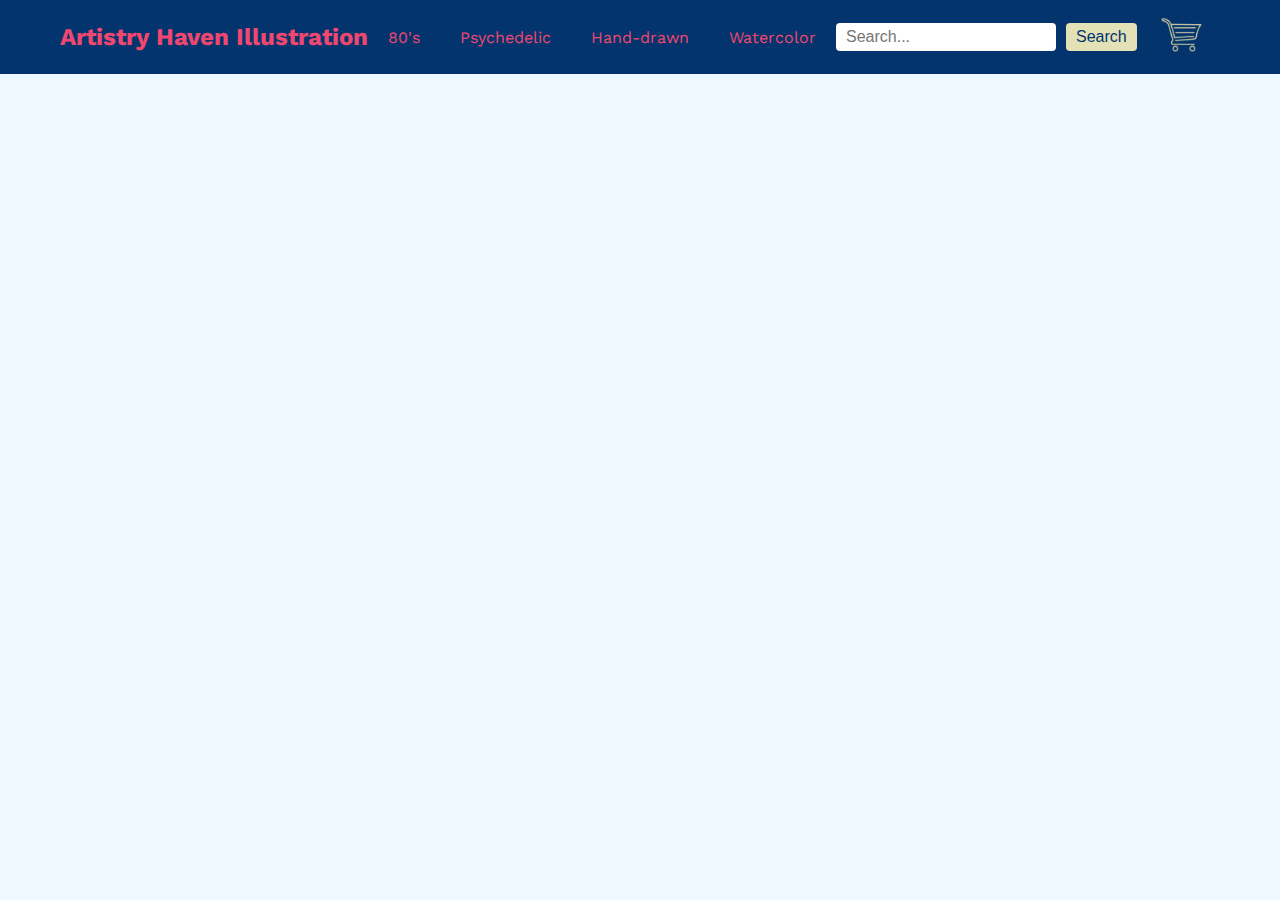
<file: index.html>
<!DOCTYPE html>
<html lang="en">

<head>
    <meta charset="UTF-8">
    <meta name="viewport" content="width=device-width, initial-scale=1.0">
    <title>Artistry Haven Illustration</title>
    <link rel="icon" type="image/x-icon" href="images/icon_upscayl_2x_realesrgan-x4plus.png">
    <link rel="stylesheet" href="css/main.css">
    <link rel="preconnect" href="https://fonts.googleapis.com">
    <link rel="preconnect" href="https://fonts.gstatic.com" crossorigin>
    <link href="https://fonts.googleapis.com/css2?family=Work+Sans:ital,wght@0,100..900;1,100..900&display=swap"
        rel="stylesheet">
    <script src="javascript/index.js"></script>
</head>

<body>
    <header>
        <div class="box-header">
            <nav class="navbar">
                <h1 class="text-header"><a href="index.html" class="link-header">Artistry Haven Illustration</a></h1>
                <ul class="menu">
                    <li><a href="index.html">80's</a></li>
                    <li><a href="#Psychedelic">Psychedelic</a></li>
                    <li><a href="#Hand-drawn">Hand-drawn</a></li>
                    <li><a href="#Watercolor">Watercolor</a></li>
                </ul>
                <div class="search-container">
                    <input type="text" placeholder="Search..." class="search-input">
                    <button class="search-button">Search</button>
                </div>
                <a href="#shop"><img src="images/cart.png" class="search-icon"></a>
            </nav>
        </div>
    </header>
    <footer>

    </footer>

    <!-- <p id="demo"></p> -->
</body>

</html>
</file>
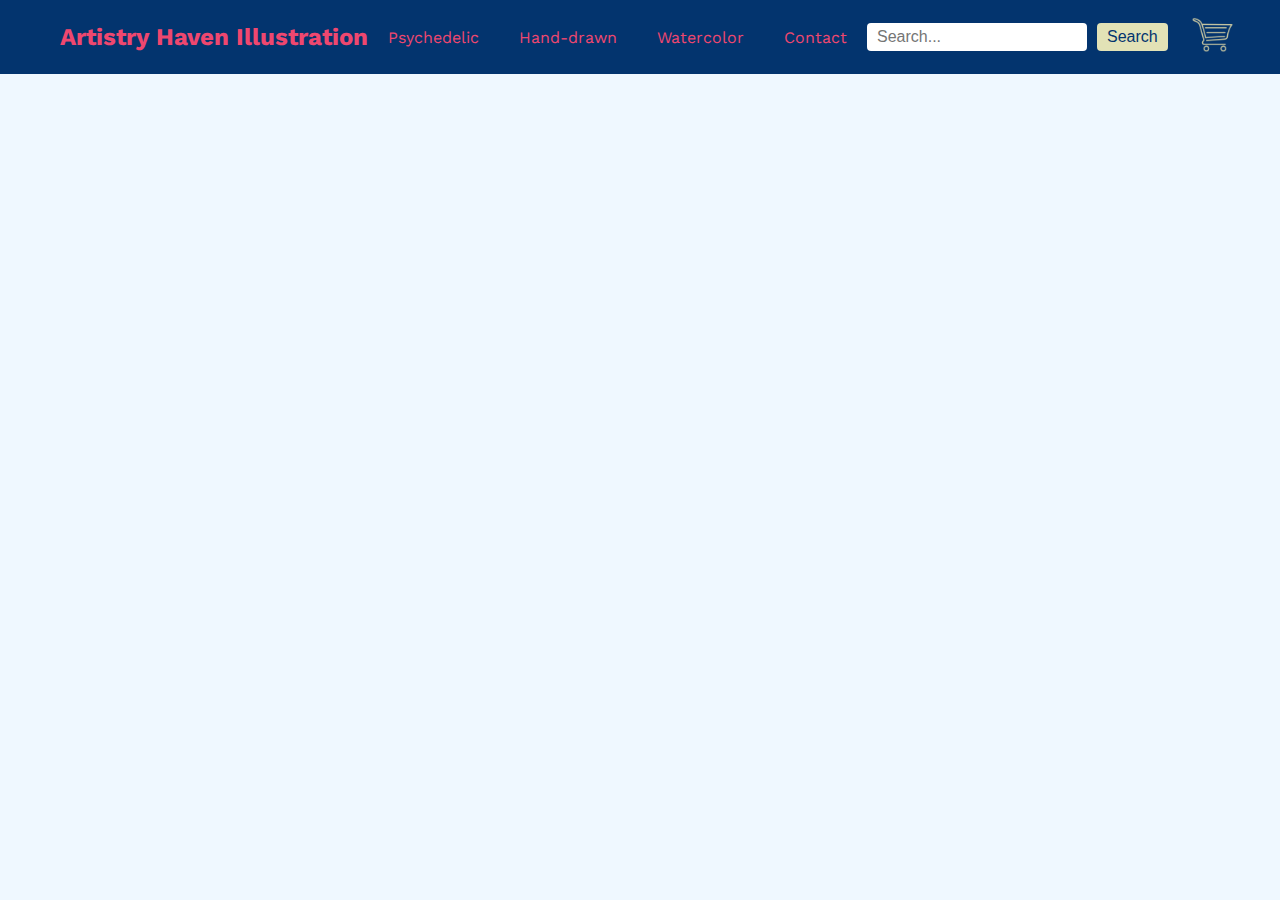
<file: cart.html>
<!DOCTYPE html>
<html lang="en">

<head>
    <meta charset="UTF-8">
    <meta name="viewport" content="width=device-width, initial-scale=1.0">
    <title>Cart</title>
    <link rel="icon" type="image/x-icon" href="images/icon_upscayl_2x_realesrgan-x4plus.png">
    <link rel="stylesheet" href="css/main.css">
    <link rel="preconnect" href="https://fonts.googleapis.com">
    <link rel="preconnect" href="https://fonts.gstatic.com" crossorigin>
    <link href="https://fonts.googleapis.com/css2?family=Work+Sans:ital,wght@0,100..900;1,100..900&display=swap"
        rel="stylesheet">
    <meta name="description" content="Artistry Haven Illustration - Your go-to place for 80's, Psychedelic, Hand-drawn, and Watercolor illustrations.">
    <meta name="keywords" content="Art, Illustration, 80's, Psychedelic, Hand-drawn, Watercolor">
    <script src="javascript/index.js"></script>
</head>

<body>
    <header>
        <div class="box-header">
            <nav class="navbar">
                <h1 class="text-header"><a href="index.html" class="link-header">Artistry Haven Illustration</a></h1>
                <button class="hamburger" aria-label="Toggle navigation">
                    <span class="bar"></span>
                    <span class="bar"></span>
                    <span class="bar"></span>
                </button>
                <ul class="menu">
                    <li><a href="psychedelic.html">Psychedelic</a></li>
                    <li><a href="hand_drawn.html">Hand-drawn</a></li>
                    <li><a href="watercolor.html">Watercolor</a></li>
                    <li><a href="contact.html">Contact</a></li>
                </ul>
                <div class="search-container">
                    <input type="text" placeholder="Search..." class="search-input" aria-label="Search">
                    <button class="search-button" aria-label="Search button">Search</button>
                </div>
                <a href="cart.html"><img src="images/cart.png" class="search-icon" alt="Shopping cart"></a>
            </nav>
        </div>
    </header>
    <footer>
        <p>© 2024 Artistry Haven Illustration. All rights reserved.</p>
        <p><a href="contact.html">Contact Us</a></p>
    </footer>
</body>
</html>
</file>
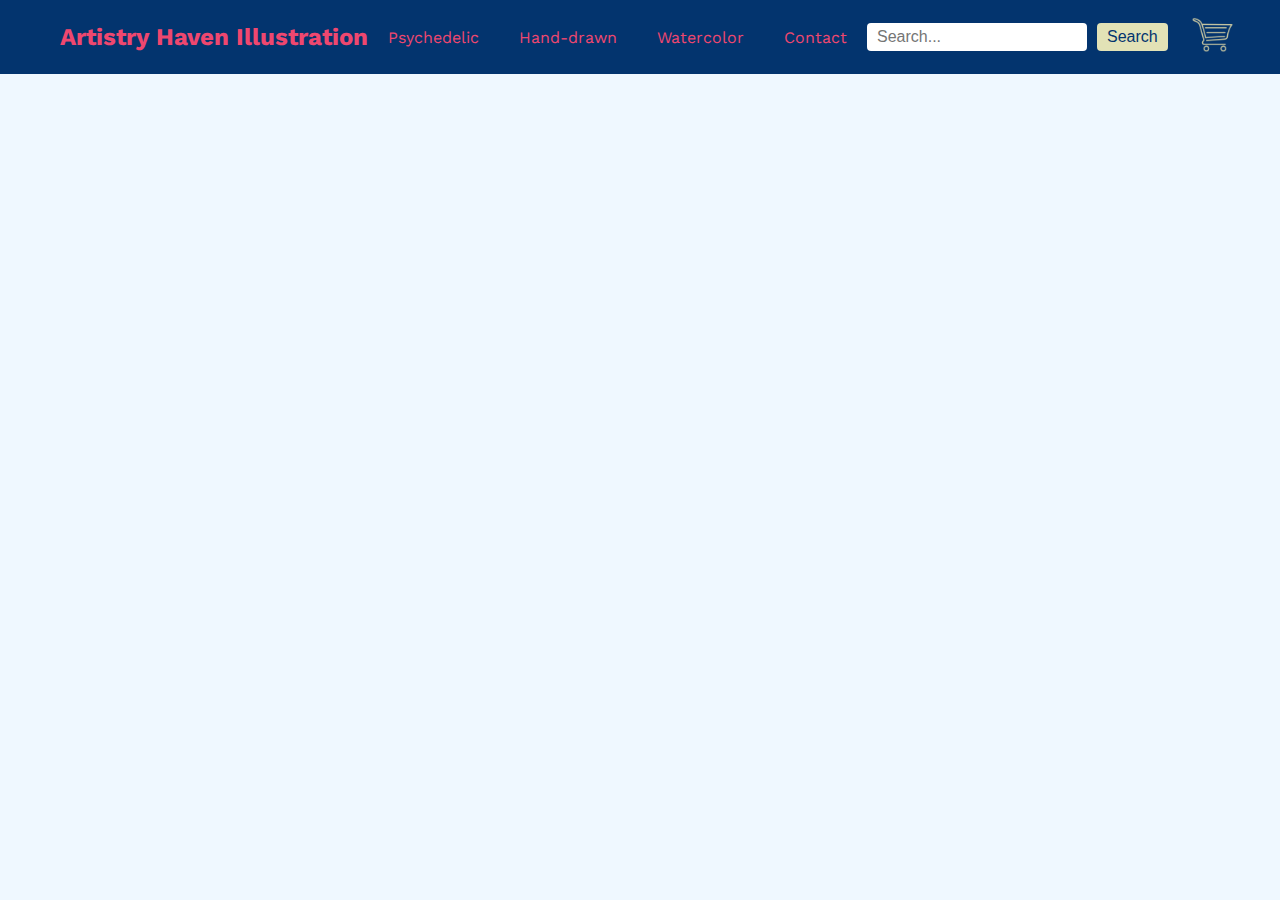
<file: contact.html>
<!DOCTYPE html>
<html lang="en">

<head>
    <meta charset="UTF-8">
    <meta name="viewport" content="width=device-width, initial-scale=1.0">
    <title>Artistry Haven Illustration</title>
    <link rel="icon" type="image/x-icon" href="images/icon_upscayl_2x_realesrgan-x4plus.png">
    <link rel="stylesheet" href="css/main.css">
    <link rel="preconnect" href="https://fonts.googleapis.com">
    <link rel="preconnect" href="https://fonts.gstatic.com" crossorigin>
    <link href="https://fonts.googleapis.com/css2?family=Work+Sans:ital,wght@0,100..900;1,100..900&display=swap"
        rel="stylesheet">
    <meta name="description" content="Artistry Haven Illustration - Your go-to place for 80's, Psychedelic, Hand-drawn, and Watercolor illustrations.">
    <meta name="keywords" content="Art, Illustration, 80's, Psychedelic, Hand-drawn, Watercolor">
    <script src="javascript/index.js"></script>
</head>

<body>
    <header>
        <div class="box-header">
            <nav class="navbar">
                <h1 class="text-header"><a href="index.html" class="link-header">Artistry Haven Illustration</a></h1>
                <button class="hamburger" aria-label="Toggle navigation">
                    <span class="bar"></span>
                    <span class="bar"></span>
                    <span class="bar"></span>
                </button>
                <ul class="menu">
                    <li><a href="psychedelic.html">Psychedelic</a></li>
                    <li><a href="hand_drawn.html">Hand-drawn</a></li>
                    <li><a href="watercolor.html">Watercolor</a></li>
                    <li><a href="contact.html">Contact</a></li>
                </ul>
                <div class="search-container">
                    <input type="text" placeholder="Search..." class="search-input" aria-label="Search">
                    <button class="search-button" aria-label="Search button">Search</button>
                </div>
                <a href="cart.html"><img src="images/cart.png" class="search-icon" alt="Shopping cart"></a>
            </nav>
        </div>
    </header>
    <footer>
        <p>© 2024 Artistry Haven Illustration. All rights reserved.</p>
        <p><a href="contact.html">Contact Us</a></p>
    </footer>
</body>
</html>
</file>
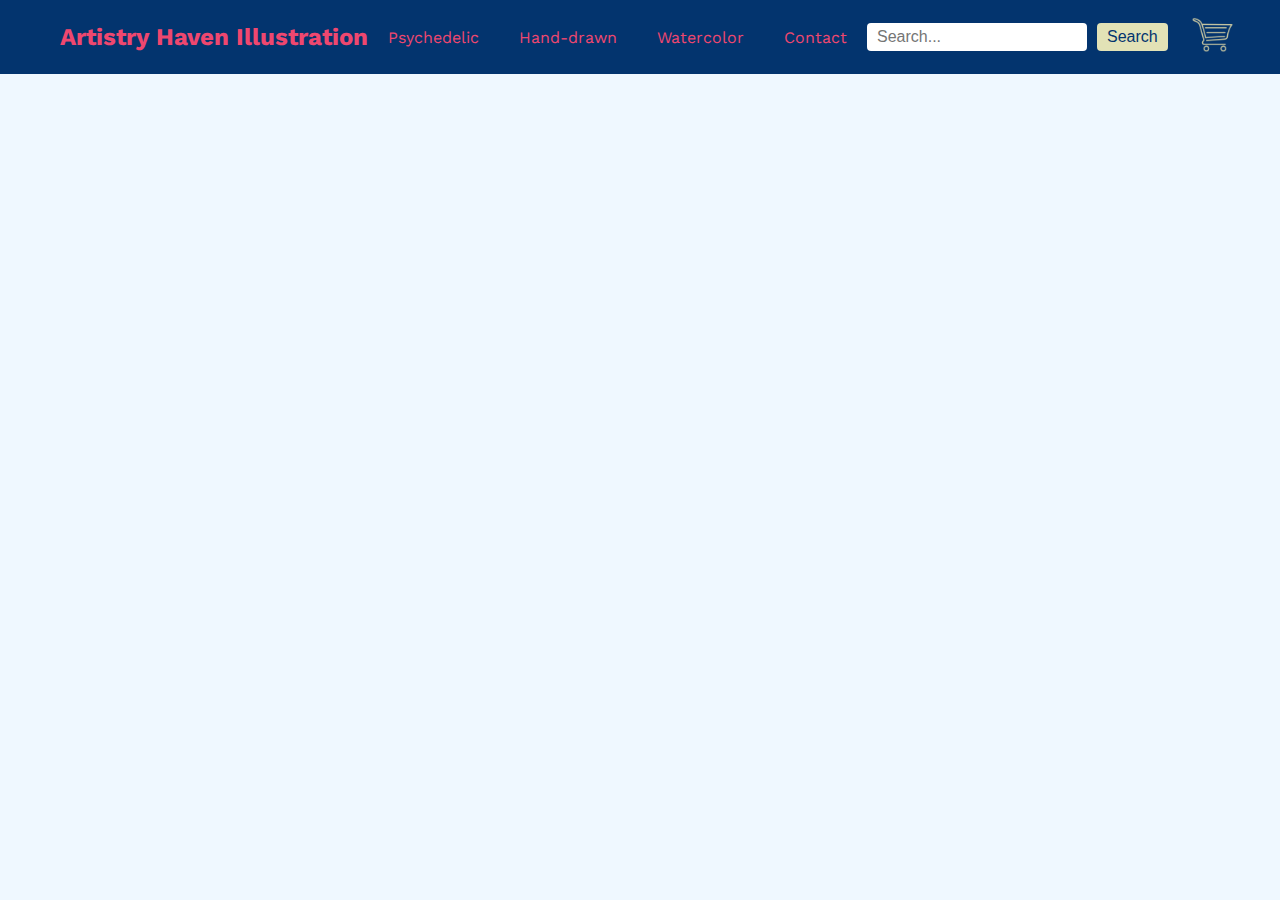
<file: hand_drawn.html>
<!DOCTYPE html>
<html lang="en">

<head>
    <meta charset="UTF-8">
    <meta name="viewport" content="width=device-width, initial-scale=1.0">
    <title>Hand-drawn</title>
    <link rel="icon" type="image/x-icon" href="images/icon_upscayl_2x_realesrgan-x4plus.png">
    <link rel="stylesheet" href="css/main.css">
    <link rel="preconnect" href="https://fonts.googleapis.com">
    <link rel="preconnect" href="https://fonts.gstatic.com" crossorigin>
    <link href="https://fonts.googleapis.com/css2?family=Work+Sans:ital,wght@0,100..900;1,100..900&display=swap"
        rel="stylesheet">
    <meta name="description" content="Artistry Haven Illustration - Your go-to place for 80's, Psychedelic, Hand-drawn, and Watercolor illustrations.">
    <meta name="keywords" content="Art, Illustration, 80's, Psychedelic, Hand-drawn, Watercolor">
    <script src="javascript/index.js"></script>
</head>

<body>
    <header>
        <div class="box-header">
            <nav class="navbar">
                <h1 class="text-header"><a href="index.html" class="link-header">Artistry Haven Illustration</a></h1>
                <button class="hamburger" aria-label="Toggle navigation">
                    <span class="bar"></span>
                    <span class="bar"></span>
                    <span class="bar"></span>
                </button>
                <ul class="menu">
                    <li><a href="psychedelic.html">Psychedelic</a></li>
                    <li><a href="hand_drawn.html">Hand-drawn</a></li>
                    <li><a href="watercolor.html">Watercolor</a></li>
                    <li><a href="contact.html">Contact</a></li>
                </ul>
                <div class="search-container">
                    <input type="text" placeholder="Search..." class="search-input" aria-label="Search">
                    <button class="search-button" aria-label="Search button">Search</button>
                </div>
                <a href="cart.html"><img src="images/cart.png" class="search-icon" alt="Shopping cart"></a>
            </nav>
        </div>
    </header>
    <footer>
        <p>© 2024 Artistry Haven Illustration. All rights reserved.</p>
        <p><a href="contact.html">Contact Us</a></p>
    </footer>
</body>
</html>
</file>
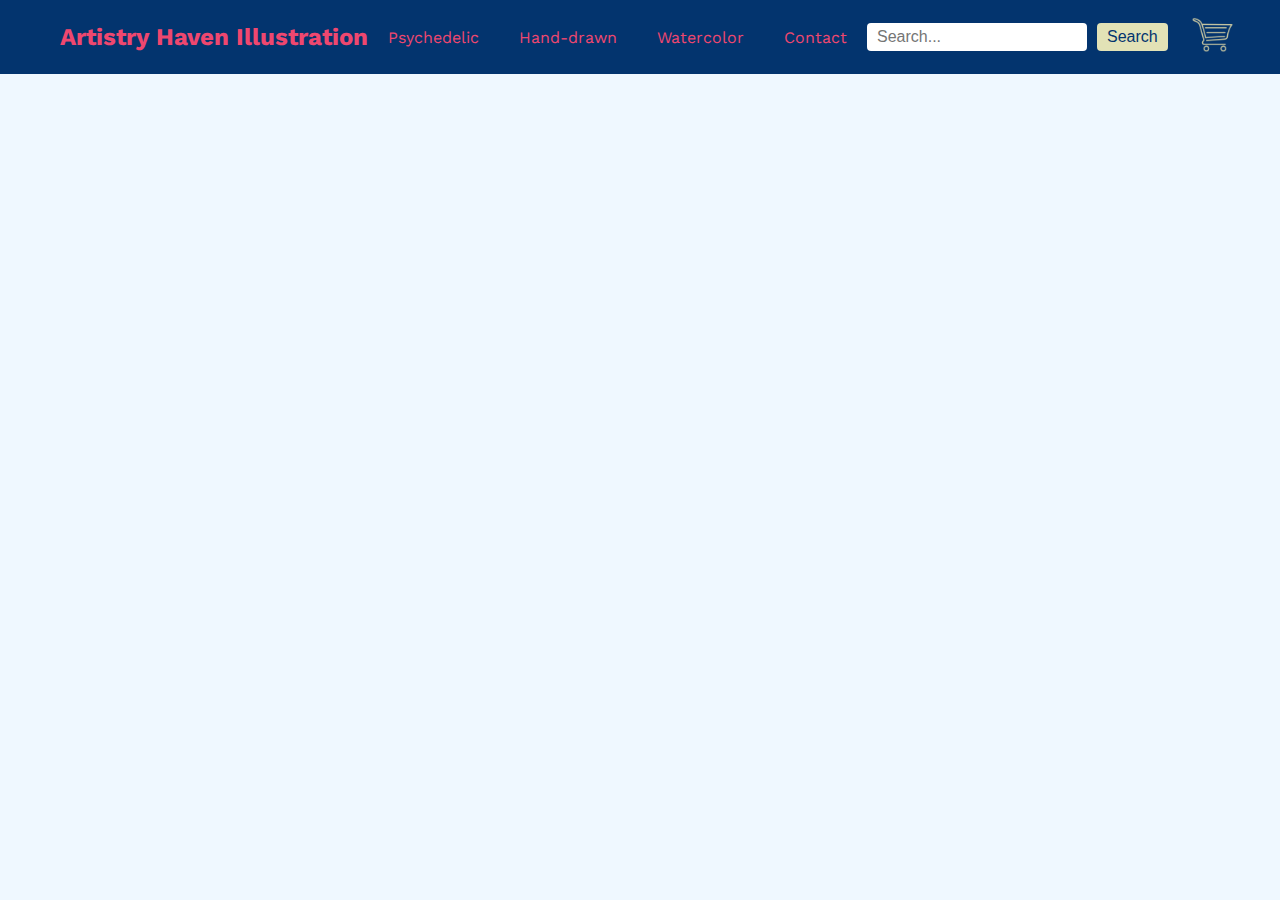
<file: psychedelic.html>
<!DOCTYPE html>
<html lang="en">

<head>
    <meta charset="UTF-8">
    <meta name="viewport" content="width=device-width, initial-scale=1.0">
    <title>Psychedelic</title>
    <link rel="icon" type="image/x-icon" href="images/icon_upscayl_2x_realesrgan-x4plus.png">
    <link rel="stylesheet" href="css/main.css">
    <link rel="preconnect" href="https://fonts.googleapis.com">
    <link rel="preconnect" href="https://fonts.gstatic.com" crossorigin>
    <link href="https://fonts.googleapis.com/css2?family=Work+Sans:ital,wght@0,100..900;1,100..900&display=swap"
        rel="stylesheet">
    <meta name="description" content="Artistry Haven Illustration - Your go-to place for 80's, Psychedelic, Hand-drawn, and Watercolor illustrations.">
    <meta name="keywords" content="Art, Illustration, 80's, Psychedelic, Hand-drawn, Watercolor">
    <script src="javascript/index.js"></script>
</head>

<body>
    <header>
        <div class="box-header">
            <nav class="navbar">
                <h1 class="text-header"><a href="index.html" class="link-header">Artistry Haven Illustration</a></h1>
                <button class="hamburger" aria-label="Toggle navigation">
                    <span class="bar"></span>
                    <span class="bar"></span>
                    <span class="bar"></span>
                </button>
                <ul class="menu">
                    <li><a href="psychedelic.html">Psychedelic</a></li>
                    <li><a href="hand_drawn.html">Hand-drawn</a></li>
                    <li><a href="watercolor.html">Watercolor</a></li>
                    <li><a href="contact.html">Contact</a></li>
                </ul>
                <div class="search-container">
                    <input type="text" placeholder="Search..." class="search-input" aria-label="Search">
                    <button class="search-button" aria-label="Search button">Search</button>
                </div>
                <a href="cart.html"><img src="images/cart.png" class="search-icon" alt="Shopping cart"></a>
            </nav>
        </div>
    </header>
    <footer>
        <p>© 2024 Artistry Haven Illustration. All rights reserved.</p>
        <p><a href="contact.html">Contact Us</a></p>
    </footer>
</body>
</html>
</file>
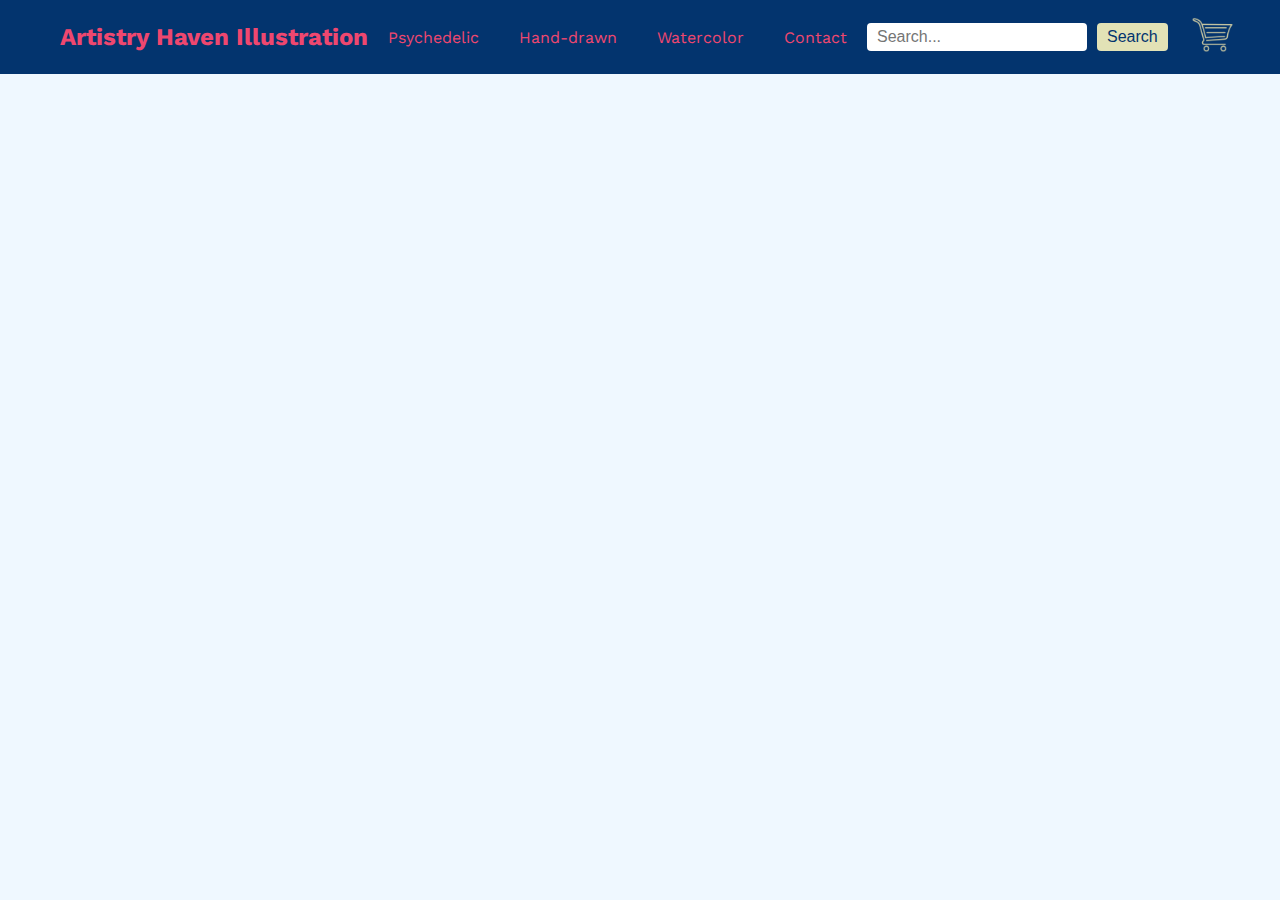
<file: watercolor.html>
<!DOCTYPE html>
<html lang="en">

<head>
    <meta charset="UTF-8">
    <meta name="viewport" content="width=device-width, initial-scale=1.0">
    <title>Watercolor</title>
    <link rel="icon" type="image/x-icon" href="images/icon_upscayl_2x_realesrgan-x4plus.png">
    <link rel="stylesheet" href="css/main.css">
    <link rel="preconnect" href="https://fonts.googleapis.com">
    <link rel="preconnect" href="https://fonts.gstatic.com" crossorigin>
    <link href="https://fonts.googleapis.com/css2?family=Work+Sans:ital,wght@0,100..900;1,100..900&display=swap"
        rel="stylesheet">
    <meta name="description" content="Artistry Haven Illustration - Your go-to place for 80's, Psychedelic, Hand-drawn, and Watercolor illustrations.">
    <meta name="keywords" content="Art, Illustration, 80's, Psychedelic, Hand-drawn, Watercolor">
    <script src="javascript/index.js"></script>
</head>

<body>
    <header>
        <div class="box-header">
            <nav class="navbar">
                <h1 class="text-header"><a href="index.html" class="link-header">Artistry Haven Illustration</a></h1>
                <button class="hamburger" aria-label="Toggle navigation">
                    <span class="bar"></span>
                    <span class="bar"></span>
                    <span class="bar"></span>
                </button>
                <ul class="menu">
                    <li><a href="psychedelic.html">Psychedelic</a></li>
                    <li><a href="hand_drawn.html">Hand-drawn</a></li>
                    <li><a href="watercolor.html">Watercolor</a></li>
                    <li><a href="contact.html">Contact</a></li>
                </ul>
                <div class="search-container">
                    <input type="text" placeholder="Search..." class="search-input" aria-label="Search">
                    <button class="search-button" aria-label="Search button">Search</button>
                </div>
                <a href="cart.html"><img src="images/cart.png" class="search-icon" alt="Shopping cart"></a>
            </nav>
        </div>
    </header>
    <footer>
        <p>© 2024 Artistry Haven Illustration. All rights reserved.</p>
        <p><a href="contact.html">Contact Us</a></p>
    </footer>
</body>
</html>
</file>
<file: css/main.css>
/* General Styles */
body {
    background-color: #eff8ff;
    color: #E2E2B6;
    font-family: "Work Sans", sans-serif;
    font-weight: 400;
    font-style: normal;
    margin: 0;
    padding: 0;
    box-sizing: border-box;
}

/* Header */
header {
    position: fixed;
    top: 0;
    left: 0;
    width: 100%;
    background-color: #03346E;
    z-index: 1000;
    padding: 10px 20px;
}

.box-header {
    display: flex;
    align-items: center;
    justify-content: space-between;
    max-width: 1200px;
    margin: 0 auto;
}

/* Header Title */
.text-header {
    margin: 0;
    font-size: 1.5rem;
}

.link-header {
    color: #EF476F;
    text-decoration: none;
}

/* Navbar */
.navbar {
    display: flex;
    align-items: center;
    width: 100%;
}

/* Menu */
.menu {
    list-style: none;
    margin: 0;
    padding: 0;
    display: flex;
}

.menu > li {
    margin: 0 10px;
}

.menu > li > a {
    color: #EF476F;
    text-decoration: none;
    padding: 10px;
    display: block;
}

.menu > li > a:hover {
    background-color: #021526;
    color: #FFF;
}

/* Hamburger Menu */
.hamburger {
    display: none;
    flex-direction: column;
    justify-content: space-around;
    width: 30px;
    height: 30px;
    background: transparent;
    border: none;
    cursor: pointer;
    z-index: 1001;
}

.hamburger .bar {
    width: 100%;
    height: 3px;
    background-color: #E2E2B6;
    border-radius: 10px;
}

/* Search Container */
.search-container {
    display: flex;
    align-items: center;
}

.search-input {
    padding: 5px 10px;
    border: none;
    border-radius: 4px;
    font-size: 1rem;
    width: 200px;
}

.search-button {
    padding: 5px 10px;
    margin-left: 10px;
    border: none;
    border-radius: 4px;
    background-color: #E2E2B6;
    color: #03346E;
    font-size: 1rem;
    cursor: pointer;
}
.menu > li > a:hover {
    background-color: #021526;
    color: #FFF;
}
.search-button:hover {
    background-color: #C2C2A0;
}

.search-icon {
    height: 50px;
    width: 50px;
    margin-left: 20px;
}

/* Responsive Styles */
@media (max-width: 768px) {
    header {
        padding: 0;
    }
    .box-header {
        flex-direction: column;
        align-items: flex-start;
    }

    .navbar {
        flex-direction: column;
    }

    .menu {
        flex-direction: column;
        display: none;
        width: 100%;
        text-align: center;
    }

    .menu.active {
        display: flex;
    }

    .search-container {
        display: flex;
        width: 100%;
        margin-top: 10px;
        text-align: center;
        padding-left: 85px;
    }

    .hamburger {
        display: flex;
    }
    .search-icon {
        margin-left: 20px;
    }
    .search-input {
        margin-right: 10px;
        margin-right: 15px;
        text-align: left;
    }
    .search-button{
        margin: 0px;
    }
}

@media (max-width: 480px) {
    .text-header {
        font-size: 1.2rem;
    }

    .search-input, .search-button {
        font-size: 0.9rem;
    }
}
</file>
